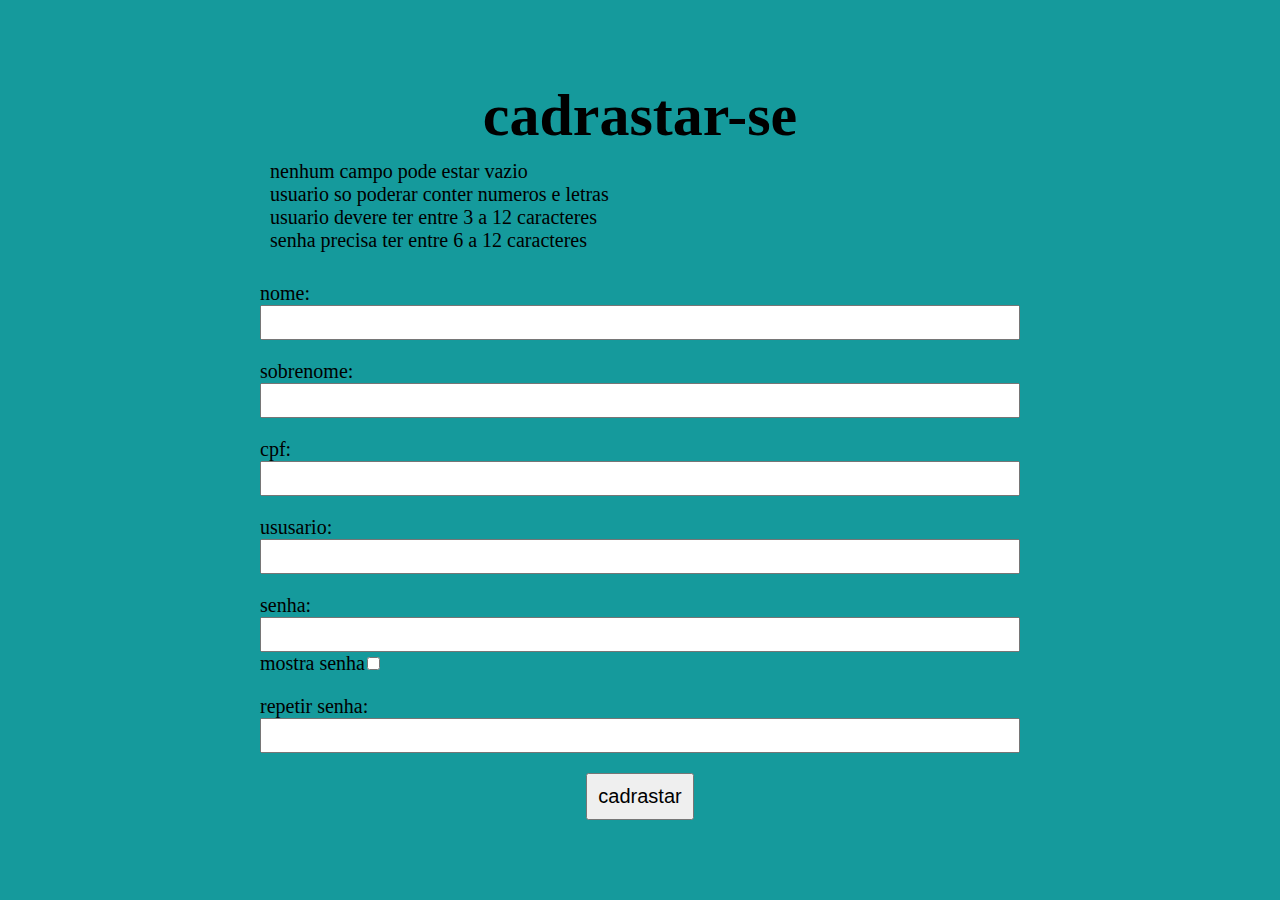
<file: aula 6 validar fotmulario/index.html>
<!DOCTYPE html>
<html lang="pt-br">
<head>
    <meta charset="UTF-8">
    <meta name="viewport" content="width=device-width, initial-scale=1.0">
    <title>formulario</title>
    <link rel="stylesheet" href="assets/style/rest.css">
    <link rel="stylesheet" href="assets/style/style.css">
</head>
<body>
    <section>
        <h1>cadrastar-se</h1>
        <div class="instruçoes">
            <ul class="lista-de-regras">
                <li>nenhum campo pode estar vazio</li>
                <li>usuario so poderar conter numeros e letras</li>
                <li>usuario devere ter entre 3 a 12 caracteres</li>
                <li>senha precisa ter entre 6 a 12 caracteres</li>
            </ul>

        </div>
        <form action="">
            <label for="nome">nome:</label>
            <input type="text" name="nome" class="nome">
            <label for="sobrenome">sobrenome:</label>
            <input type="text" name="sobrenome" class="sobrenome">
            <label for="cpf">cpf:</label>
            <input type="text" name="cpf" class="cpf" maxlength="11">
            <label for="ususario">ususario:</label>
            <input type="text" name="ususario" class="ususario">
            <label for="pass">senha:</label>
            <input type="password"name="pass" class="pass">
            <div>  <label for="">mostra senha</label>
                <input type="checkbox" name="" id=""></div>
          
            <label for="pass-two">repetir senha:</label>
            <input type="password"name="pass-two" class="pass-two">
            <button type="submit">cadrastar</button>
        </form>
    </section>
    
</body>
</html>
</file>
<file: aula 6 validar fotmulario/assets/style/rest.css>
*,*:after,*:before{
    margin: 0;
    padding: 0;
    box-sizing: border-box;
}
a{
    text-decoration: none;
}
ul{
    list-style: none;
}
li{
    list-style: none;
}
</file>
<file: aula 6 validar fotmulario/assets/style/style.css>
@import url('https://fonts.googleapis.com/css2?family=Roboto:ital,wght@0,100;0,300;0,400;0,500;0,700;0,900;1,100;1,300;1,400;1,500;1,700;1,900&display=swap');

:root {
    --colordark: #002333;
    --colormedium: #159A9C;
    --colorlight: #DEEFE7;
    font-size: 62.5%;
}

body{
    background-color: var(--colormedium);
    height: 100vh;   
     display: flex;
    align-items: center;
    justify-content: center;
}
.instruçoes{
    padding: 1rem;
    background-color: var(--colordrak-);
    color: var(--colorligth-);
}
section{
    padding: 2rem;
    background-color: var(--colorligth-);
    color: var(--colordrak-);
    width: 80rem;
}
h1{
    font-size: 6rem;
    width: fit-content;
    margin: 0 auto;
}
.lista-de-regras li{
    font-size: 2rem;
}
form{
    display: flex;
    flex-direction: column;
}               
form label{
    font-size: 2rem;
    margin-top: 2rem;
}
form input{
    padding: .8rem .4rem;
}
form button{
    margin-top: 2rem;
    margin-left: auto;
    margin-right: auto;
    width: fit-content;
    font-size: 2rem;
    padding: 1rem;
}
</file>
